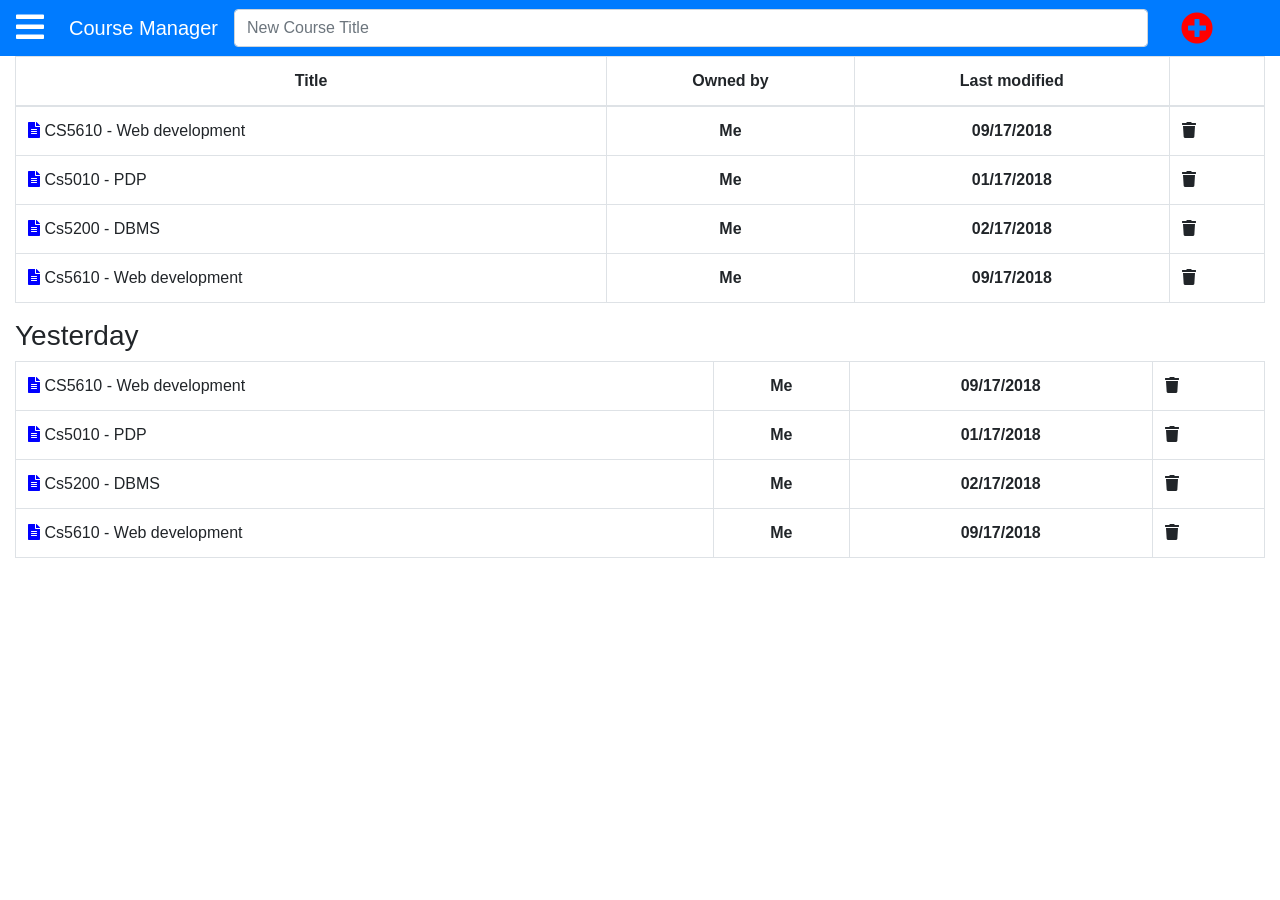
<file: src/main/webapp/course/courseList.template.client.html>
<!DOCTYPE html>
<html lang="en">
<head>
<meta charset="UTF-8">
<title>Course Manager</title>
<link rel="stylesheet"
	href="https://maxcdn.bootstrapcdn.com/bootstrap/4.0.0/css/bootstrap.min.css" />
<link
	href="https://stackpath.bootstrapcdn.com/bootstrap/4.1.3/css/bootstrap.min.css"
	rel="stylesheet" />
<link rel="stylesheet"
	href="https://use.fontawesome.com/releases/v5.3.1/css/all.css" />
<link rel="stylesheet" href="courseList.style.client.css" />
</head>
<body>
	<nav
		class="navbar navbar-dark bg-primary navbar-expand-lg navbar-light container-fullwidth">
		<span><i class="fa fa-bars fa-2x"
			style="color: white; padding-right: 25px;"></i></span> <a
			class="navbar-brand" href="#">Course Manager</a>
		<div class="collapse navbar-collapse" id="navbarTogglerDemo03">
			<form class="form-inline my-2 my-lg-0">
				<input type="text" class="form-control mr-sm-2"
					placeholder="New Course Title" style="padding-right: 700px;">
				<i class="fa fa-plus-circle fa-2x"
					style="color: red; padding-left: 25px;"></i>
			</form>
		</div>
	</nav>

	<div class="container-fluid">

		<table class="table table-bordered">
			<thead>
				<tr>
					<th class="text-center">Title</th>
					<th class="text-center">Owned by</th>
					<th class="text-center">Last modified</th>
					<th></th>
				</tr>
			</thead>
			<tbody>
				<tr>
					<td class="td-color"><i class="fa fa-file-alt"
						style="color: blue"></i> CS5610 - Web development</td>
					<td align="center"><b> Me </b></td>
					<td align="center" class="td-color"><b> 09/17/2018 </b></td>
					<td><i class="fa fa-trash fa"> </i></td>
				</tr>
				<tr>
					<td class="td-color"><i class="fa fa-file-alt"
						style="color: blue"></i> Cs5010 - PDP</td>
					<td align="center"><b> Me </b></td>
					<td align="center" class="td-color"><b> 01/17/2018 </b></td>
					<td><i class="fa fa-trash fa"> </i></td>
				</tr>

				<tr>
					<td class="td-color"><i class="fa fa-file-alt"
						style="color: blue"></i> Cs5200 - DBMS</td>
					<td align="center"><b> Me </b></td>
					<td align="center" class="td-color"><b> 02/17/2018 </b></td>
					<td><i class="fa fa-trash fa"> </i></td>
				</tr>
				<tr>
					<td class="td-color"><i class="fa fa-file-alt"
						style="color: blue"></i> Cs5610 - Web development</td>
					<td align="center"><b> Me </b></td>
					<td align="center" class="td-color"><b> 09/17/2018 </b></td>
					<td><i class="fa fa-trash fa"> </i></td>
				</tr>
			</tbody>
		</table>
		<h3>Yesterday</h3>
		<table class="table table-bordered">
			<tbody>
				<tr>
					<td class="td-color"><i class="fa fa-file-alt"
						style="color: blue"></i> CS5610 - Web development</td>
					<td align="center"><b> Me </b></td>
					<td align="center" class="td-color"><b> 09/17/2018 </b></td>
					<td><i class="fa fa-trash fa"> </i></td>
				</tr>
				<tr>
					<td class="td-color"><i class="fa fa-file-alt"
						style="color: blue"></i> Cs5010 - PDP</td>
					<td align="center"><b> Me </b></td>
					<td align="center" class="td-color"><b> 01/17/2018 </b></td>
					<td><i class="fa fa-trash fa"> </i></td>
				</tr>

				<tr>
					<td class="td-color"><i class="fa fa-file-alt"
						style="color: blue"></i> Cs5200 - DBMS</td>
					<td align="center"><b> Me </b></td>
					<td align="center" class="td-color"><b> 02/17/2018 </b></td>
					<td><i class="fa fa-trash fa"> </i></td>
				</tr>
				<tr>
					<td class="td-color"><i class="fa fa-file-alt"
						style="color: blue"></i> Cs5610 - Web development</td>
					<td align="center"><b> Me </b></td>
					<td align="center" class="td-color"><b> 09/17/2018 </b></td>
					<td><i class="fa fa-trash fa"> </i></td>
				</tr>
			</tbody>
		</table>
	</div>

</body>

</html>
</file>
<file: src/main/webapp/course/courseList.style.client.css>
.navbar-custom{
	color: #0000ff
	background-color: #0000ff
}
.h1{
	color: #0000ff
}

.widgetListStyle{
        height: "37px" ;
        borderRadius : "3px"
    }
    
.widgetContainerStyle
    {
        border: "solid" , borderWidth: "thin" , width:"auto", borderColor: "gray" , borderRadius: "3px"
    }
    
 .widget-container{
 	border: "solid", borderWidth: "thin", width:"auto", borderColor: "gray" , borderRadius: "3px"
 	}
 	
 	
.tgl {
	display: none;
  
	// add default box-sizing for this scope
	&,
  &:after,
  &:before,
	& *,
  & *:after,
  & *:before,
	& + .tgl-btn {
		box-sizing: border-box;
		&::selection {
			background: none;
		}
	}
  
	+ .tgl-btn {
		outline: 0;
		display: block;
		width: 4em;
		height: 2em;
		position: relative;
		cursor: pointer;
    user-select: none;
		&:after,
    &:before {
			position: relative;
			display: block;
			content: "";
			width: 50%;
			height: 100%;
		}
    
		&:after {
			left: 0;
		}
    
		&:before {
			display: none;
		}
	}
  
	&:checked + .tgl-btn:after {
		left: 50%;
	}
}

// themes
.tgl-light {
	+ .tgl-btn {
		background: #f0f0f0;
		border-radius: 2em;
		padding: 2px;
		transition: all .4s ease;
		&:after {
			border-radius: 50%;
			background: #fff;
			transition: all .2s ease;
		}
	}
  
	&:checked + .tgl-btn {
		background: #9FD6AE;
	}
}
</file>
